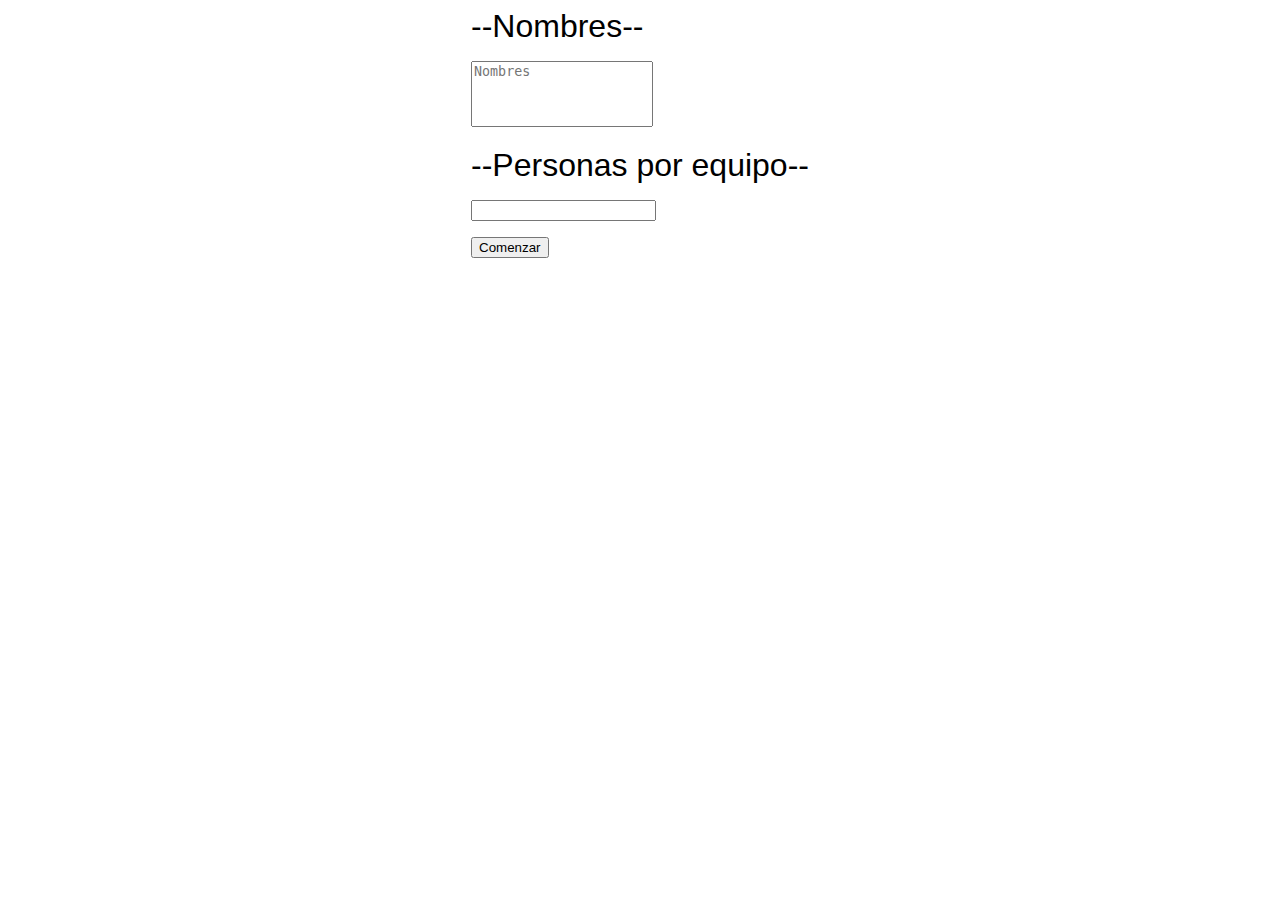
<file: index.html>
<!DOCTYPE html>
<html style="height: 100%;">
	<head>
		<meta charset="utf-8">
		<meta name="viewport" content="width=device-width, initial-scale=1">
		<title>Tablero</title>
		<link rel="stylesheet" type="text/css" href="estiloscss.css">
		<script src="tablero.js"></script>
		<script src="grupos.js"></script>
	</head>
	<body>
		<!--<div class="contenedor-form">
			<div class="form-row">
				<h2>Datos Heroe</h2>
				<form>
					<label>¿Alias?</label><br>
					<input type="text" name="alisas" id="alias" min="1" ><br>
					<label>¿Nombre?</label><br>
					<input type="text"name="nombre" id="nombre" min="1" ><br>
					<label>¿Apellidos?</label><br>
					<input type="text" name="apellidos" id="apellidos" min="1"><br>
					<label>¿Lugar de residencia?</label><br>
					<input type="text" name="residencia" id="residencia" min="1" ><br>
					<textarea rows="4" cols="20" name="descripcion" form="usrform" id="descripcion" placeholder="Description" ></textarea><br>
					<label>¿Esta vivo?</label><br>
					<select name="¿vivo?" id="vivo" >
						<option value="si">Si</option>
						<option value="no">No</option>
					</select><br>
					<button onclick="cogerDatos(event)">Crear tablero</button>
				</form>
			</div>
		</div>
			<div id="contenedor">
			</div>-->
			<div class = "contenedor">
				<div class ="nombres">
					<label>--Nombres--</label><br>
					<textarea rows="4" cols="20"  form="usrform" id="nombres" placeholder="Nombres" ></textarea><br>
					<label>--Personas por equipo--</label><br>
					<input id="numero" type="number" min="1" pattern="^[0-9]+"><br>
					<button onclick="cogerNombre()">Comenzar</button>
				</div>
			</div>
			<div class = "contenedor" id="nom_grupos">
			</div>
	</body>
</html>
</file>
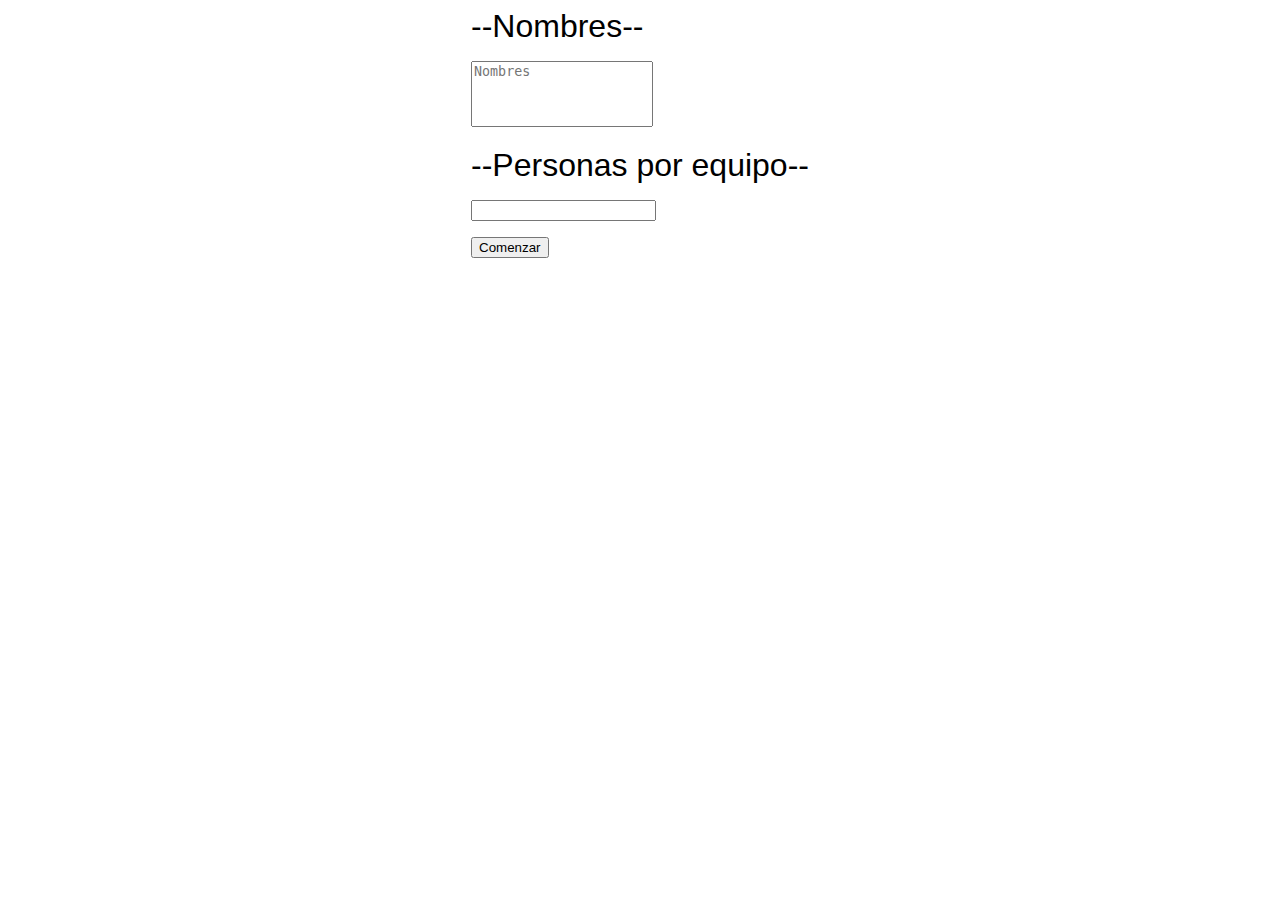
<file: index1.html>
<!DOCTYPE html>
<html style="height: 100%;">
	<head>
		<meta charset="utf-8">
		<meta name="viewport" content="width=device-width, initial-scale=1">
		<title>Tablero</title>
		<link rel="stylesheet" type="text/css" href="estiloscss.css">
		<script src="tablero.js"></script>
		<script src="grupos.js"></script>
	</head>
	<body>
		<!--<div class="contenedor-form">
			<div class="form-row">
				<h2>Datos Heroe</h2>
				<form>
					<label>¿Alias?</label><br>
					<input type="text" name="alisas" id="alias" min="1" ><br>
					<label>¿Nombre?</label><br>
					<input type="text"name="nombre" id="nombre" min="1" ><br>
					<label>¿Apellidos?</label><br>
					<input type="text" name="apellidos" id="apellidos" min="1"><br>
					<label>¿Lugar de residencia?</label><br>
					<input type="text" name="residencia" id="residencia" min="1" ><br>
					<textarea rows="4" cols="20" name="descripcion" form="usrform" id="descripcion" placeholder="Description" ></textarea><br>
					<label>¿Esta vivo?</label><br>
					<select name="¿vivo?" id="vivo" >
						<option value="si">Si</option>
						<option value="no">No</option>
					</select><br>
					<button onclick="cogerDatos(event)">Crear tablero</button>
				</form>
			</div>
		</div>
			<div id="contenedor">
			</div>-->
			<div class = "contenedor">
				<div class ="nombres">
					<label>--Nombres--</label><br>
					<textarea rows="4" cols="20"  form="usrform" id="nombres" placeholder="Nombres" ></textarea><br>
					<label>--Personas por equipo--</label><br>
					<input id="numero" type="number" min="1" pattern="^[0-9]+"><br>
					<button onclick="cogerNombre()">Comenzar</button>
				</div>
			</div>
			<div class = "contenedor" id="nom_grupos">
			</div>
	</body>
</html>
</file>
<file: estiloscss.css>
/*.contenedor-form
{
    display: flex;
    justify-content: center;
    align-items: center;
}
.form-row
{
    text-align-last: center;
}
.form-row h2
{
    font-size: xxx-large;
}
.form-row input
{
    margin-bottom: 1rem;
}*/
textarea {
    resize: none;
    margin-bottom: 1rem;
}
/*.form-row select
{
    margin-bottom: 1rem;
    width: 66%;
}
.form-row button
{
    width: 66%;
}*/

/*.row 
{
    display: flex;
}
.row > div
{
	padding: 0.25rem;
	border: 2px solid;
}
.row > div > button
{
    margin-left: 0.75rem;
}*/
body 
{
	font-family: 'Noto Sans', sans-serif;
}
.contenedor
{
    display: flex;
    justify-content: center;
    margin-bottom: 48px;
    flex-direction: row;
}
.nombres label
{
    font-size: xx-large;
    margin-bottom: 1rem;
}
.nombres textarea
{
    text-align: start;
    margin-top: 1rem;
}
.nombres input
{
    margin-bottom: 1rem;
    margin-top: 1rem;
}
#nom_grupos
{
    align-items: center;
}
.row 
{
    align-items: center;
    padding: 0.75rem;
    background: white;
    box-shadow: 0 0 100px rgb(0 0 0 / 30%);
    border-radius: 25px;
    margin-left: 2rem;
}
.row p 
{
    word-spacing: 0.25em;
}
.row:nth-child(odd), .row:nth-child(odd) {
    background-color: #ccc;
}
</file>
